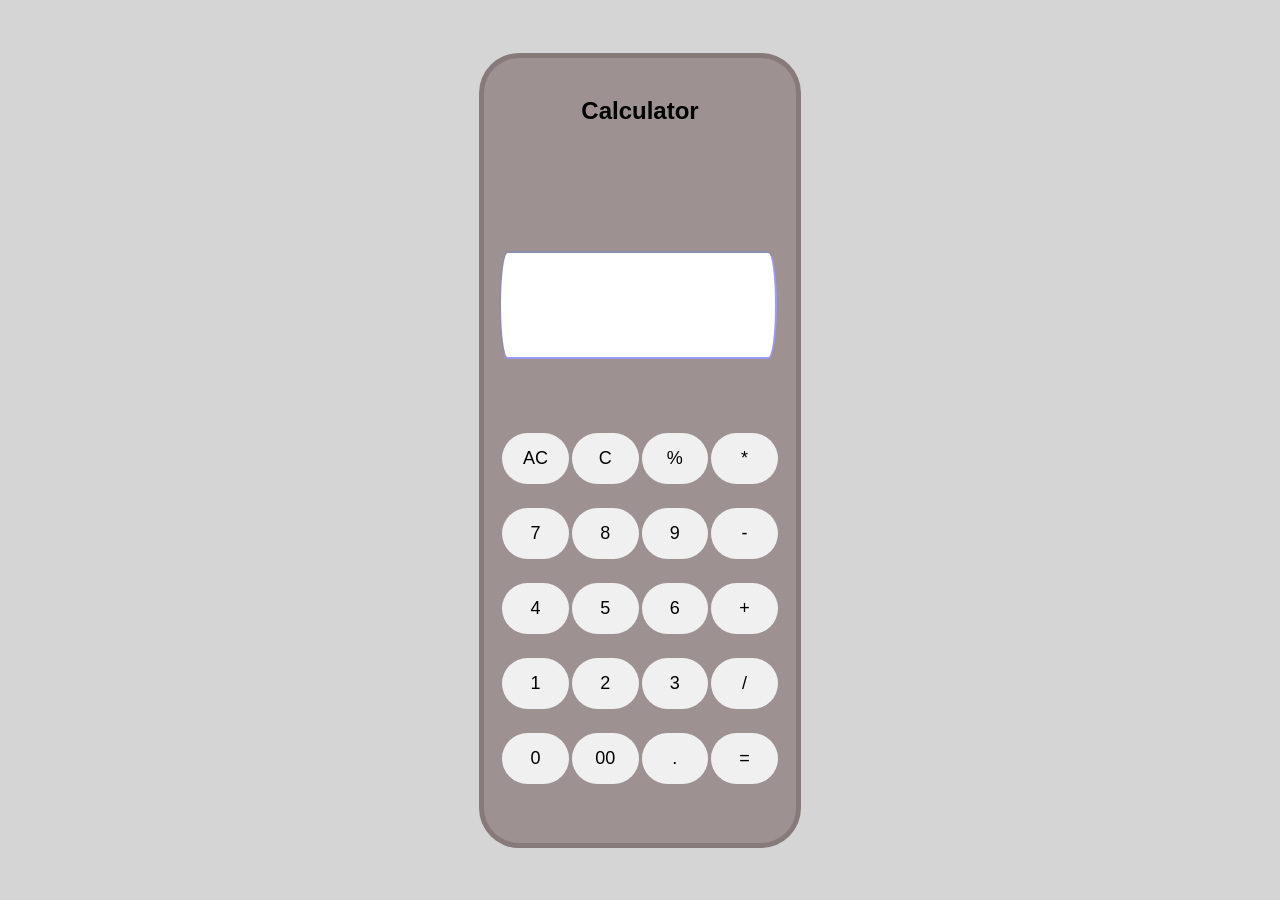
<file: index.html>
<!DOCTYPE html>
<html lang="en">
<head>
    <meta charset="UTF-8">
    <meta name="viewport" content="width=device-width, initial-scale=1.0">
    <link rel="stylesheet" href="stylesheet.css">
    <title> Calculator</title>
</head>
<body>
   
    <div class="calculator">
        <h2>Calculator</h2>
        <input type="text" id="display" readonly>
        <div class="buttons">
            <button onclick="clearDisplay()">AC</button>
            <button onclick="clearDisplay()">C</button>
            <button onclick="appendCharacter('%')">%</button>
            <button onclick="appendCharacter('*')">*</button>
            <button onclick="appendCharacter('7')">7</button>
            <button onclick="appendCharacter('8')">8</button>
            <button onclick="appendCharacter('9')">9</button>
            <button onclick="appendCharacter('-')">-</button>
            <button onclick="appendCharacter('4')">4</button>
            <button onclick="appendCharacter('5')">5</button>
            <button onclick="appendCharacter('6')">6</button>
            <button onclick="appendCharacter('+')">+</button>
            <button onclick="appendCharacter('1')">1</button>
            <button onclick="appendCharacter('2')">2</button>
            <button onclick="appendCharacter('3')">3</button>
            <button onclick="appendCharacter('/')">/</button>
            <button onclick="appendCharacter('0')">0</button>
            <button onclick="appendCharacter('00')">00</button>
            <button onclick="appendCharacter('.')">.</button>
            <button onclick="calculate()">=</button>
        
        </div>
      
    </div>
   
    <script src="javascript.js"></script>
</body>
</html>
</file>
<file: stylesheet.css>
body {
    display: flex;
    align-items: center;
    justify-content: center;
    height: 100vh;
    margin: 0;
    font-family: Arial, sans-serif;
    background: #545a5640;
    box-sizing: border-box;
    text-align: center;
}

.calculator {
    background:#7e6c6ca4;
    border-radius: 50%;
    width: 22%;
    min-width: 220px; 
    border: 5px solid #5d4d4d54;
    border-radius: 40px;
    overflow: hidden;
    position: relative;
    height: 80%;
    padding: 20px 15px 45px;
    display: grid;
   
}


#display {
    width: 90%;
    height: 50%;
    padding: 10px;
    font-size: 25px;
    font-family: Arial, Helvetica, sans-serif;
    text-align: right;
    border-radius: 5%/80%;
    border-color:  rgba(25, 25, 158, 0.464);
    margin-bottom: 10px;
        
}


.buttons {
    display: grid;
    grid-template-columns: repeat(4, 1fr);
    padding: 03px;
    gap: 3px;
    place-items: center;
    cursor: pointer;
    
}

button {
    width: 100%;
    padding: 15px;
    font-size: 18px;
    border: 3px;
    border-radius: 30px;
    background-color: #f0f0f0;
    transition: background-color 0.3s;
}

button:hover {
    background-color: #ccc;
}
</file>
